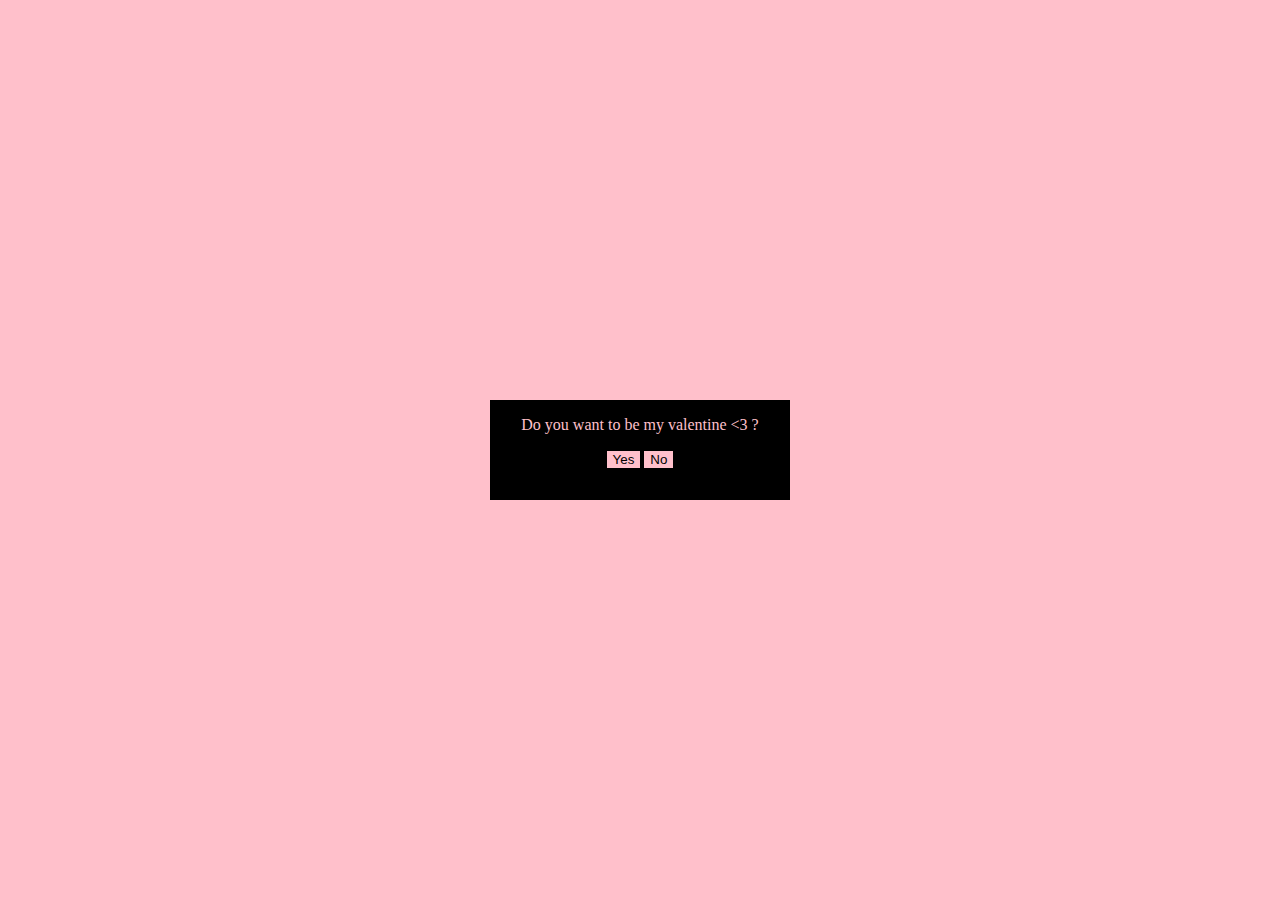
<file: index.html>
<!DOCTYPE html>
<html lang="en">
<head>
    <meta charset="UTF-8">
    <meta name="viewport" content="width=device-width, initial-scale=1.0">
    <link rel="stylesheet" href="style.css">
    <title>...</title>
</head>
<body>
    <div>
        <p style="color: pink;">Do you want to be my valentine <3 ?</p>
            <button onclick="alert('Yeyyy Love you \n -from Omar <3')">Yes</button>
            <button id="move" onmouseover="runaway(this)">No</button
    </div>
</body>
<script src="script.js"></script>
</html>
</file>
<file: style.css>
body{
    background: pink;
}
div{
    width: 300px;
    height: 100px;
    position: absolute;
    margin: auto;
    left: 0;
    top: 0;
    right: 0;
    bottom: 0;
    background: black;
    text-align: center;
}
button{
    color: black;
    background: pink; 
    border: none;
}
#move{
    position: relative;
}
</file>
